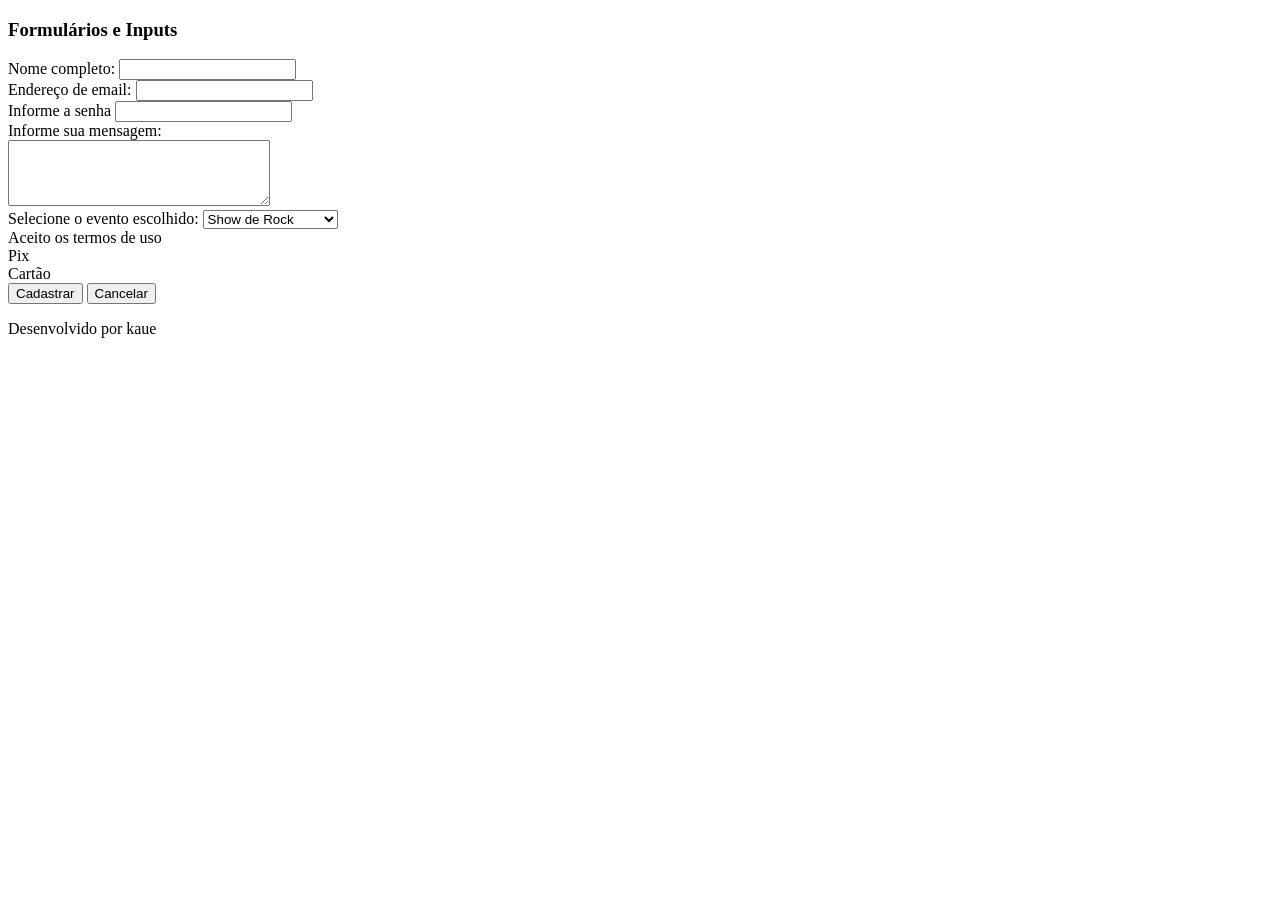
<file: exemplo-tapble/exemplo-form/index.html>
<!DOCTYPE html>
<html lang="pt-BR">

<head>
    <meta charset="UTF-8">
    <meta name="viewport" content="width=device-width, initial-scale=1.0">
    <title>Exemplo formulário HTML</title>
</head>

<body>
    <header>
        <h3>Formulários e Inputs</h3>
    </header>
    <main>
        <form id="registerForm" method="POST" label for="nome"> Nome completo: </label>
            <input type="text" id="nome" name="nome" required />
            <br>
            <label for='email'>Endereço de email:</label>
            <input type="email" id="email" name="email" />
            <br>
            <label for="senha">Informe a senha</label>
            <input type="password" id="senha" name="senha" required />
            <br>
            <label for="mensagem">Informe sua mensagem:</label>
            <br>
            <textarea id="mensagem" name="mensagem" rows="4"
            cols="30"></textarea>
            <br>
            <label for="evento">Selecione o evento escolhido:</label>
            <!-- Tag de seletor, ao selecionar uma das opções o value da option é atribuido ao name do select -->
            <!-- key: value -->
            <!-- evento: teatro-->
            <select id="evento" name="evento">
                <option value="rock">Show de Rock</option>
                <option value="modao">Show de Sertanejo</option>
                <option value="teatro">Teatro: Comédia</option>
            </select>
            <br>
            <!-- Imput checkbox -> Opção de multipla escolha: -->
            <label for="termos">
                <imput type="checkbox" id="termos" name="termos" required>Aceito os termos de uso
            </label>
            <br>
            <!--Imput type radio - Escolha única -->
            <label> <imput type="radio" name="pagamento" value="pix" />Pix</label>
            <br>
            <label> <imput type="radio" name="pagamento" value="cartao" />Cartão</label>
            <!-- Para o type radio funcionar ambos os imputs devem compartilhar o mesmo name -->
            <br>
            <input type="submit" value="Cadastrar" />
            <button type="button" onclick="">Cancelar</button>
            
        </form>
    </main>
    <footer>
        <p> Desenvolvido por kaue</p>
    </footer>

    <script>
        document.getElementById('registerForm').addEventListener('submit', function (event)
        {
            event.preventDefault(); // impede o comportamento padrão de envio do formulário (recarregamento)
            const nome = doccument.getElementById('nome').value;
            alert('Olá,'+ nome+'Cadrastro enviado com sucesso');
        })
    </script>




</body>

</html>
</file>
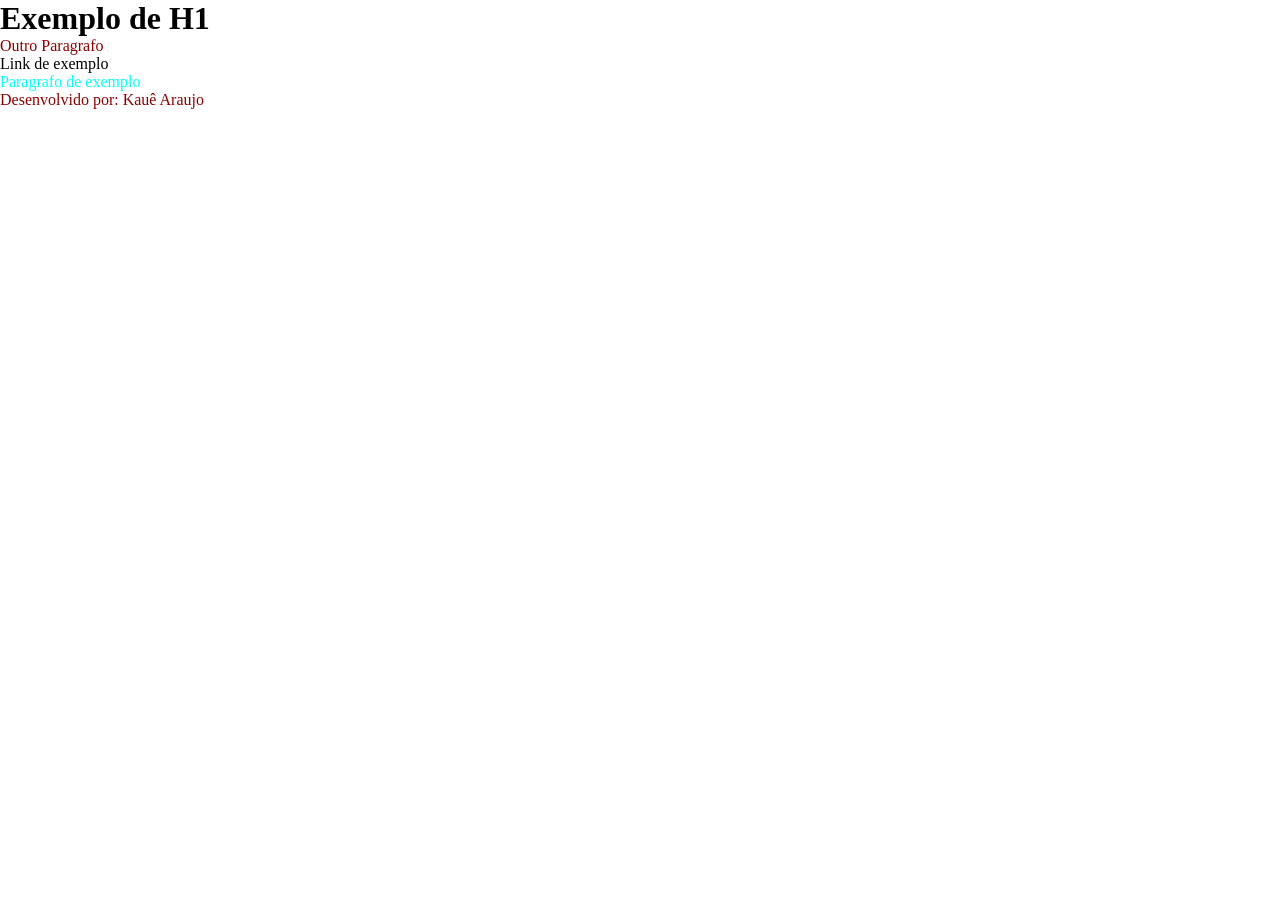
<file: exemplo-tapble/exemplo.css/index.html>
<!DOCTYPE html>
<html lang="pt-BR">
<head>
    <meta charset="UTF-8">
    <meta name="viewport" content="width=device-width, initial-scale=1.0">
    <title>Exemplo CSS</title>
    <link rel="stylesheet" href="./style.css">
</head>
<body>
    <header>
        <h1>Exemplo de H1</h1>
        <p>Outro Paragrafo</p>
    </header>
    <main>
        <a>Link de exemplo</a>
        <p class="exemplo-classe">Paragrafo de exemplo</p>
        <imput type="email" name="email" id="email" style="background-color: blue;"/>
    </main>
    <footer>
        <p>Desenvolvido por: Kauê Araujo</p>
    </footer>
    
</body>
</html>
</file>
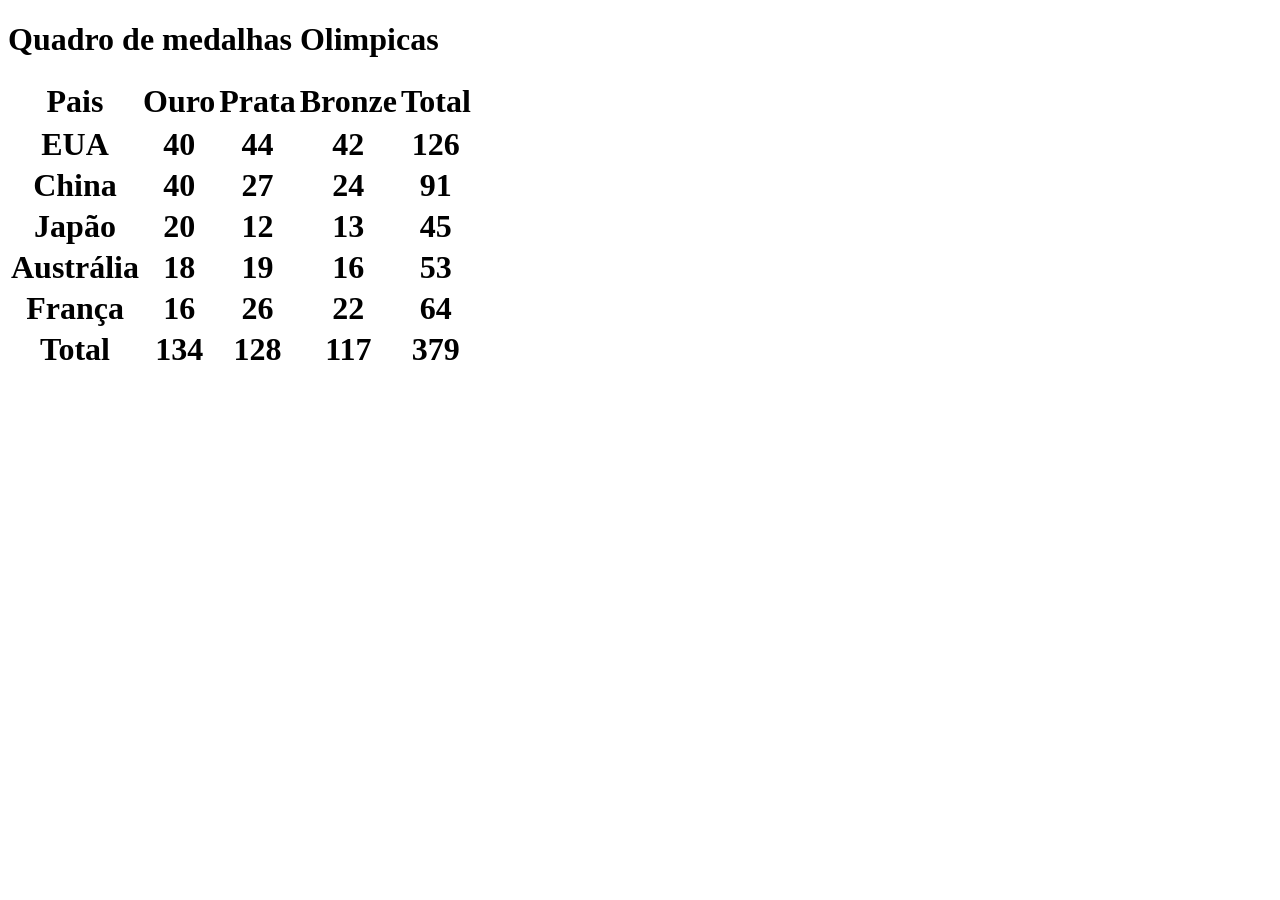
<file: exemplo-tapble/table.html>
<!DOCTYPE html>
<html lang="en">

<head>
    <meta charset="UTF-8">
    <meta name="viewport" content="width=device-width, initial-scale=1.0">
    <title>Pagina de exemplo - Table</title>
</head>

<body>
    <h1>Quadro de medalhas Olimpicas<h1>
            <table>
                <thead>
                    <tr>
                    <th align="center">Pais</th>
                    <th align="center">Ouro</th>
                    <th align="center">Prata</th>
                    <th align="center">Bronze</th>
                    <th align="center">Total</th>
                    <tr>
                </thead>
                <tbody>
                    <tr>
                        <td align="center">EUA</td>
                        <td align="center">40</td>
                        <td align="center">44</td>
                        <td align="center">42</td>
                        <td align="center">126</td>
                    </tr>
                    <tr>
                        <td align="center">China</td>
                        <td align="center">40</td>
                        <td align="center">27</td>
                        <td align="center">24</td>
                        <td align="center">91</td>
                    </tr>
                    <tr>
                        <td align="center">Japão</td>
                        <td align="center">20</td>
                        <td align="center">12</td>
                        <td align="center">13</td>
                        <td align="center">45</td>
                    </tr>
                    <tr>
                        <td align="center">Austrália</td>
                        <td align="center">18</td>
                        <td align="center">19</td>
                        <td align="center">16</td>
                        <td align="center">53</td>
                    </tr>
                    <tr>
                        <td align="center">França</td>
                        <td align="center">16</td>
                        <td align="center">26</td>
                        <td align="center">22</td>
                        <td align="center">64</td>
                    </tr>
                </tbody>
                <tfoot>
                    <tr>
                        <th>Total</th>
                        <td align="center">134</td>
                        <td align="center">128</td>
                        <td align="center">117</td>
                        <td align="center">379</td>
                    </tr>
                </tfoot>
            </table>
</body>

</html>
</file>
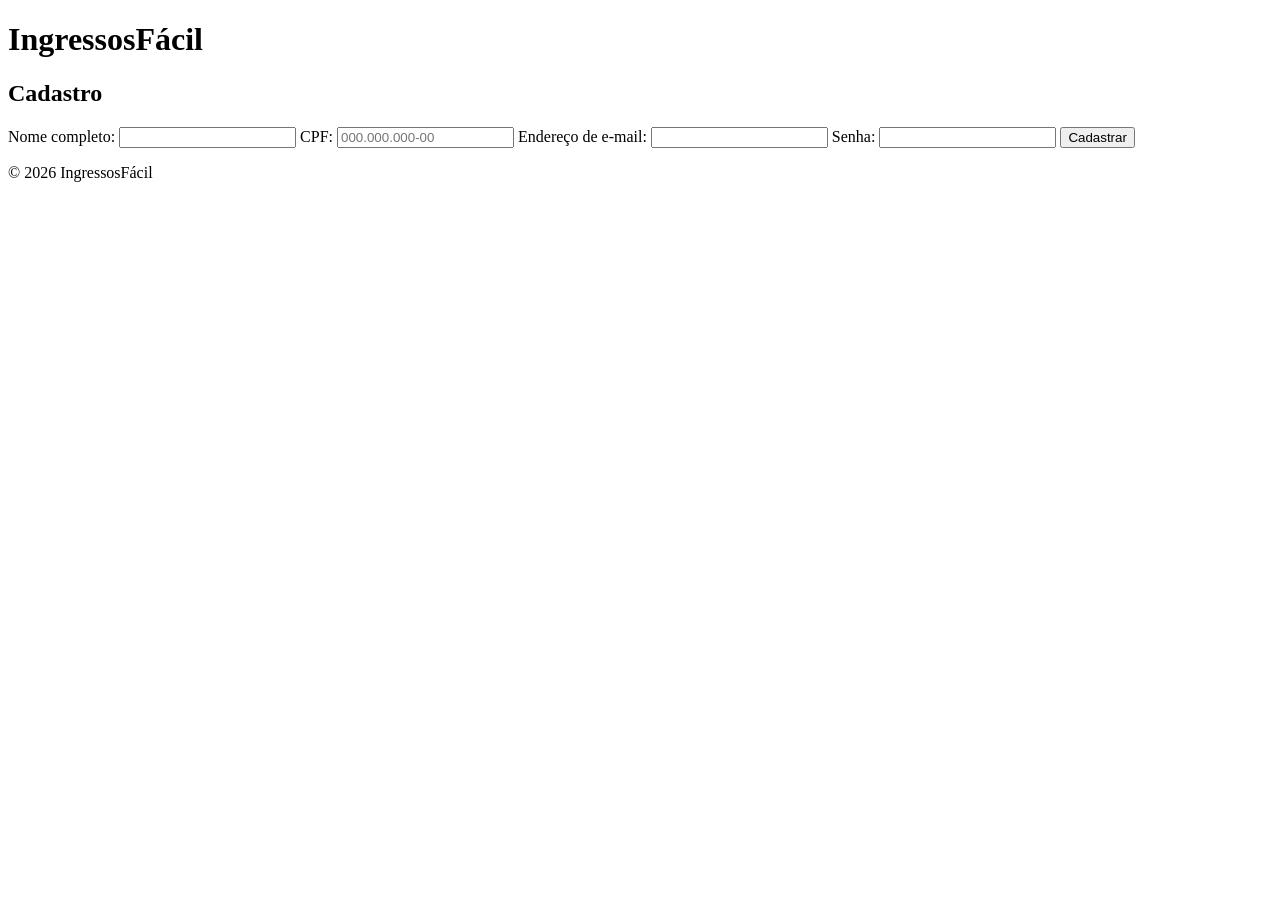
<file: exemplo-tapble/exemplo-form/login.html>
<!DOCTYPE html>
<html lang="pt-BR">
<head>
    <meta charset="UTF-8">
    <meta name="viewport" content="width=device-width, initial-scale=1.0">
    <title>Cadastro - IngressosFácil</title>
</head>
<body>
    <header>
        <h1>IngressosFácil</h1>
    </header>

    <main>
        <section id="home">
            <h2>Cadastro</h2>
        </section>
        <section>
            <form id="registerForm" method="POST">
                <label for="nome">Nome completo:</label>
                <input type="text" id="nome" name="nome" required minlength="3" />

                <label for="cpf">CPF:</label>
                <input
                    type="text"
                    id="cpf"
                    name="cpf"
                    required
                    pattern="\d{3}\.\d{3}\.\d{3}-\d{2}"
                    placeholder="000.000.000-00"
                    title="Formato esperado: 000.000.000-00"
                />

                <label for="email">Endereço de e-mail:</label>
                <input type="email" id="email" name="email" required />

                <label for="senha">Senha:</label>
                <input type="password" id="senha" name="senha" required minlength="8" />

                <input type="submit" value="Cadastrar" />
            </form>
        </section>
    </main>

    <footer>
        <p>&copy; 2026 IngressosFácil</p>
    </footer>

    <script>
        document.getElementById('registerForm').addEventListener('submit', function (event) {
            event.preventDefault();

            const nome = document.getElementById('nome').value;
            const cpf = document.getElementById('cpf').value;
            const email = document.getElementById('email').value;

            alert(`Cadastro recebido!\nNome: ${nome}\nCPF: ${cpf}\nE-mail: ${email}`);
        });
    </script>
</body>
</html>
</file>
<file: exemplo-tapble/exemplo.css/style.css>
*{
    margin: 0; /*Margin é o espaço externo*/
    padding: 0; /*Margin é o espaço interno*/
    box-sizing: border-box;
}

/*Seletor por TAG*/
p {
    color: darkred;
}

/* Seletor por classe */
.exemplo-classe{
    color:aqua;
}

/* Seletor por ID */
*email{
    background-color: darkgray;
    height: 20px;
    border-radius: 25px;
}
</file>
